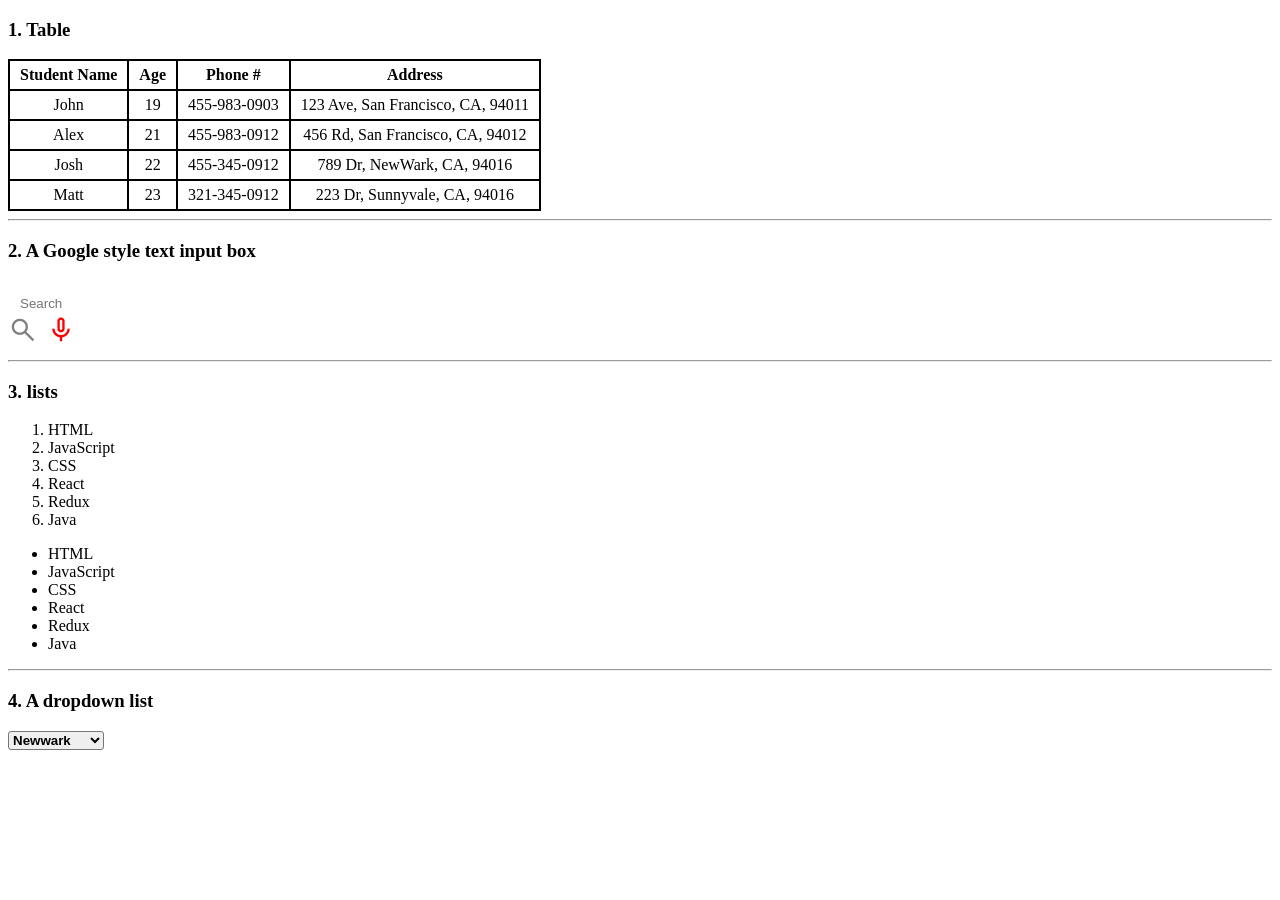
<file: homework1/index.html>
<!DOCTYPE html>
<html lang="en">
<head>
    <meta charset="UTF-8">
    <meta http-equiv="X-UA-Compatible" content="IE=edge">
    <meta name="viewport" content="width=device-width, initial-scale=1.0">
    <title>Assignment 1</title>
    <link rel="stylesheet" href="https://fonts.googleapis.com/css2?family=Material+Symbols+Outlined:opsz,wght,FILL,GRAD@48,400,0,0" />
    <link rel="stylesheet" href="./style.css">
</head>
<body>
    <h3>1. Table</h3>
    <table>
        <tr>
            <th>Student Name</th>
            <th>Age</th>
            <th>Phone #</th>
            <th>Address</th>
        </tr>
        <tr>
            <td>John</td>
            <td>19</td>
            <td>455-983-0903</td>
            <td>123 Ave, San Francisco, CA, 94011</td>
        </tr>
        <tr>
            <td>Alex</td>
            <td>21</td>
            <td>455-983-0912</td>
            <td>456 Rd, San Francisco, CA, 94012</td>
        </tr>
        <tr>
            <td>Josh</td>
            <td>22</td>
            <td>455-345-0912</td>
            <td>789 Dr, NewWark, CA, 94016</td>
        </tr>
        <tr>
            <td>Matt</td>
            <td>23</td>
            <td>321-345-0912</td>
            <td>223 Dr, Sunnyvale, CA, 94016</td>
        </tr>
    </table>
    <hr>
    <h3>2. A Google style text input box</h3>
    <div class="search">
        <input type="text" placeholder="Search">
        <span class="material-symbols-outlined search">search</span>
        <span class="material-symbols-outlined mic">mic</span>
    </div>
    <hr>
    <h3>3. lists</h3>
    <ol>
        <li>HTML</li>
        <li>JavaScript</li>
        <li>CSS</li>
        <li>React</li>
        <li>Redux</li>
        <li>Java</li>
    </ol>

    <ul>
        <li>HTML</li>
        <li>JavaScript</li>
        <li>CSS</li>
        <li>React</li>
        <li>Redux</li>
        <li>Java</li>
    </ul>
    <hr>
    <h3>4. A dropdown list</h3>
    <select>
        <option value="Newark" selected>Newwark</option>
        <option value="Santa Clara">Santa Clara</option>
        <option value="Union City">Union City</option>
        <option value="Daly City">Daly City</option>
        <option value="San Jose">San Jose</option>
    </select>
</body>
</html>
</file>
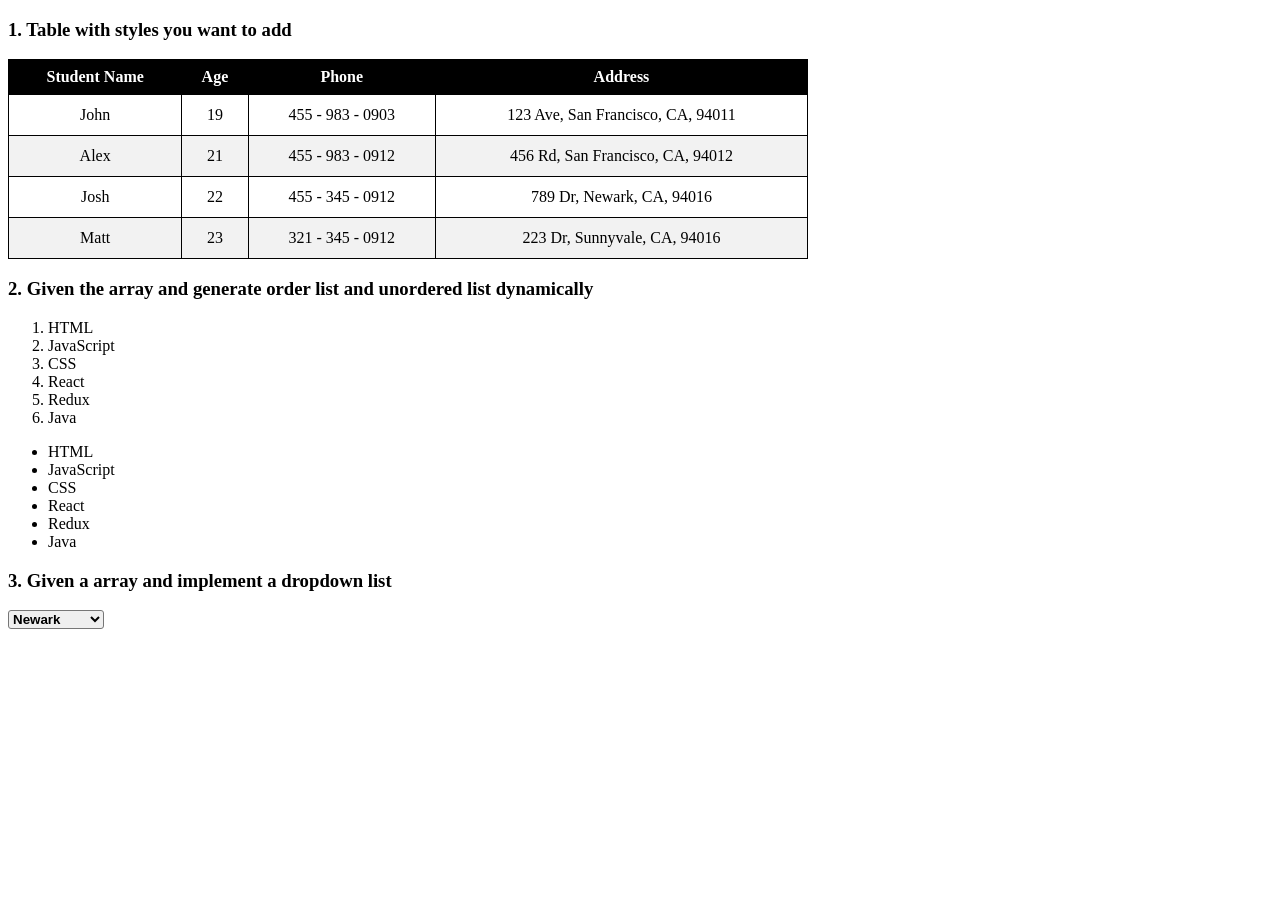
<file: homework3/index.html>
<!DOCTYPE html>
<html lang="en">
  <head>
    <meta charset="UTF-8" />
    <meta http-equiv="X-UA-Compatible" content="IE=edge" />
    <meta name="viewport" content="width=device-width, initial-scale=1.0" />
    <title>Document</title>
    <link rel="stylesheet" href="./style.css" />
  </head>
  <body>
    <h3>1. Table with styles you want to add</h3>
    <table>
      <thead></thead>
      <tbody></tbody>
    </table>

    <h3>
      2. Given the array and generate order list and unordered list dynamically
    </h3>
    <ol></ol>

    <ul></ul>

    <h3>3. Given a array and implement a dropdown list</h3>
    <select></select>
  </body>
  <script src="./index.js"></script>
</html>
</file>
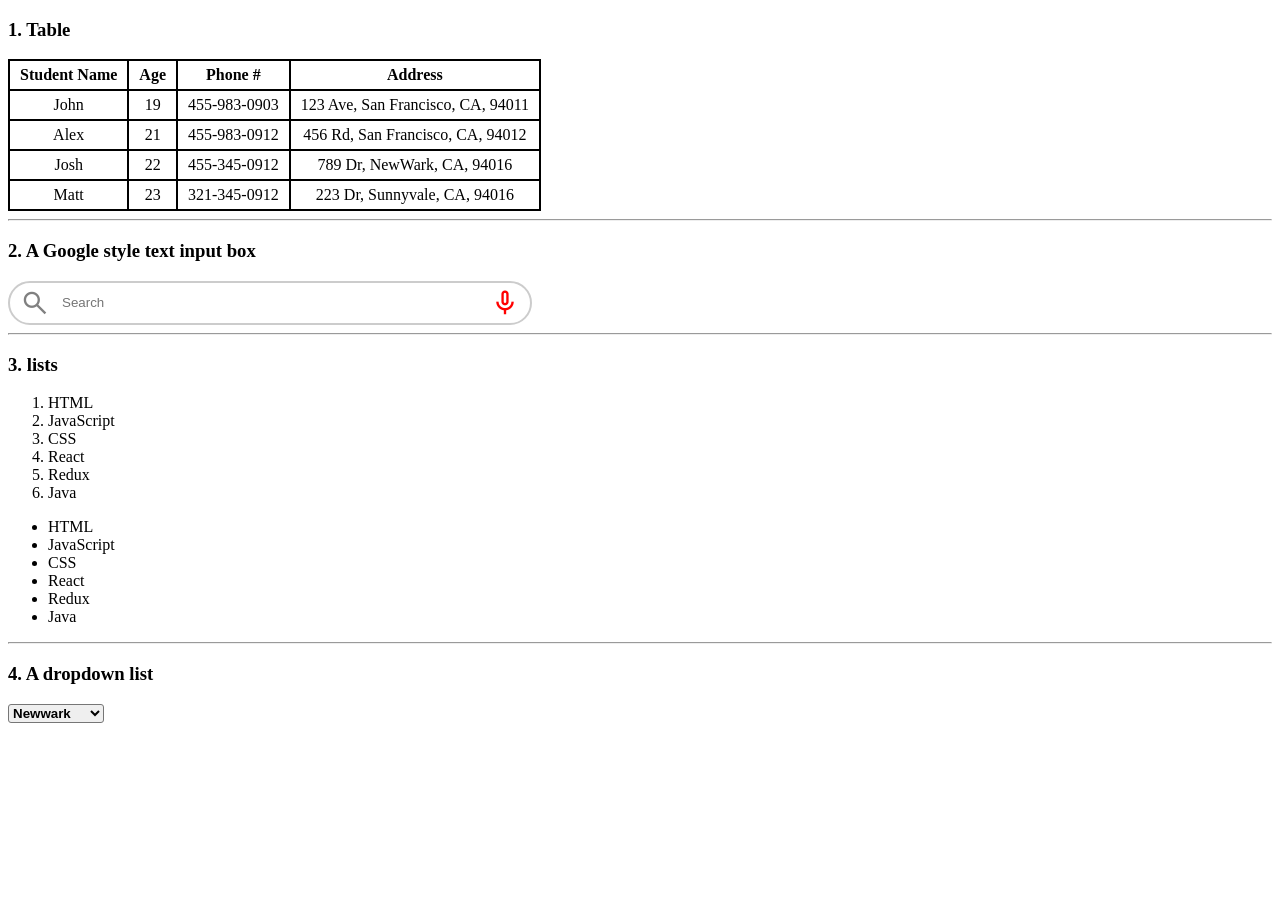
<file: homework1/elaine_zhu_assignment1.html>
<!DOCTYPE html>
<html lang="en">
<head>
    <meta charset="UTF-8">
    <meta http-equiv="X-UA-Compatible" content="IE=edge">
    <meta name="viewport" content="width=device-width, initial-scale=1.0">
    <title>Assignment 1</title>
    <link rel="stylesheet" href="https://fonts.googleapis.com/css2?family=Material+Symbols+Outlined:opsz,wght,FILL,GRAD@48,400,0,0" />
    <link rel="stylesheet" href="./style.css">
</head>
<body>
    <h3>1. Table</h3>
    <table>
        <tr>
            <th>Student Name</th>
            <th>Age</th>
            <th>Phone #</th>
            <th>Address</th>
        </tr>
        <tr>
            <td>John</td>
            <td>19</td>
            <td>455-983-0903</td>
            <td>123 Ave, San Francisco, CA, 94011</td>
        </tr>
        <tr>
            <td>Alex</td>
            <td>21</td>
            <td>455-983-0912</td>
            <td>456 Rd, San Francisco, CA, 94012</td>
        </tr>
        <tr>
            <td>Josh</td>
            <td>22</td>
            <td>455-345-0912</td>
            <td>789 Dr, NewWark, CA, 94016</td>
        </tr>
        <tr>
            <td>Matt</td>
            <td>23</td>
            <td>321-345-0912</td>
            <td>223 Dr, Sunnyvale, CA, 94016</td>
        </tr>
    </table>
    <hr>
    <h3>2. A Google style text input box</h3>
    <div class="wrapper">
        <div class="material-symbols-outlined search">search</div>
        <input type="text" placeholder="Search">
        <div class="material-symbols-outlined mic">mic</div>
    </div>
    <hr>
    <h3>3. lists</h3>
    <ol>
        <li>HTML</li>
        <li>JavaScript</li>
        <li>CSS</li>
        <li>React</li>
        <li>Redux</li>
        <li>Java</li>
    </ol>

    <ul>
        <li>HTML</li>
        <li>JavaScript</li>
        <li>CSS</li>
        <li>React</li>
        <li>Redux</li>
        <li>Java</li>
    </ul>
    <hr>
    <h3>4. A dropdown list</h3>
    <select>
        <option value="Newark" selected>Newwark</option>
        <option value="Santa Clara">Santa Clara</option>
        <option value="Union City">Union City</option>
        <option value="Daly City">Daly City</option>
        <option value="San Jose">San Jose</option>
    </select>
</body>
</html>
</file>
<file: homework1/style.css>
table,
th,
tr,
td {
    border: 2px solid black;
    border-collapse:collapse;
    padding: 5px 10px;
    text-align: center;
}

.wrapper {
    display: flex;
    align-items: center;
    justify-content: space-between;
    width: 500px;
    border-radius: 50px;
    border: 2px solid #ccc;
    padding: 5px 10px;
}

input {
    margin: 0 10px;
    width: 100%;
    border: none;
    outline: none;
}

.search {
    font-size: 30px;
    color: gray;
}

.mic {
    font-size: 30px;
    color: red;
}

select option {
    margin: 40px;
    background: rgba(0, 0, 0, 0.6);
    color: #fff;
    text-shadow: 0 1px 0 rgba(0, 0, 0, 0.4);
}

select {
    border-radius: 3px;
    font-weight: 700;
}
</file>
<file: homework3/style.css>
/* Question 1 */
table {
  border-collapse: collapse;
  text-align: center;
  width: 800px;
  height: 200px;
}

table td,
table th {
  border: 1px solid black;
  padding: 8px;
}

table th {
  background-color: black;
  color: white;
}

tr:nth-child(even) {
  background-color: #f2f2f2;
}

tr:hover {
  background-color: #ddd;
}

/* Question 3 */
select option {
  margin: 40px;
  background: rgba(0, 0, 0, 0.6);
  color: #fff;
  text-shadow: 0 1px 0 rgba(0, 0, 0, 0.4);
}

select {
  border-radius: 3px;
  font-weight: 700;
}
</file>
